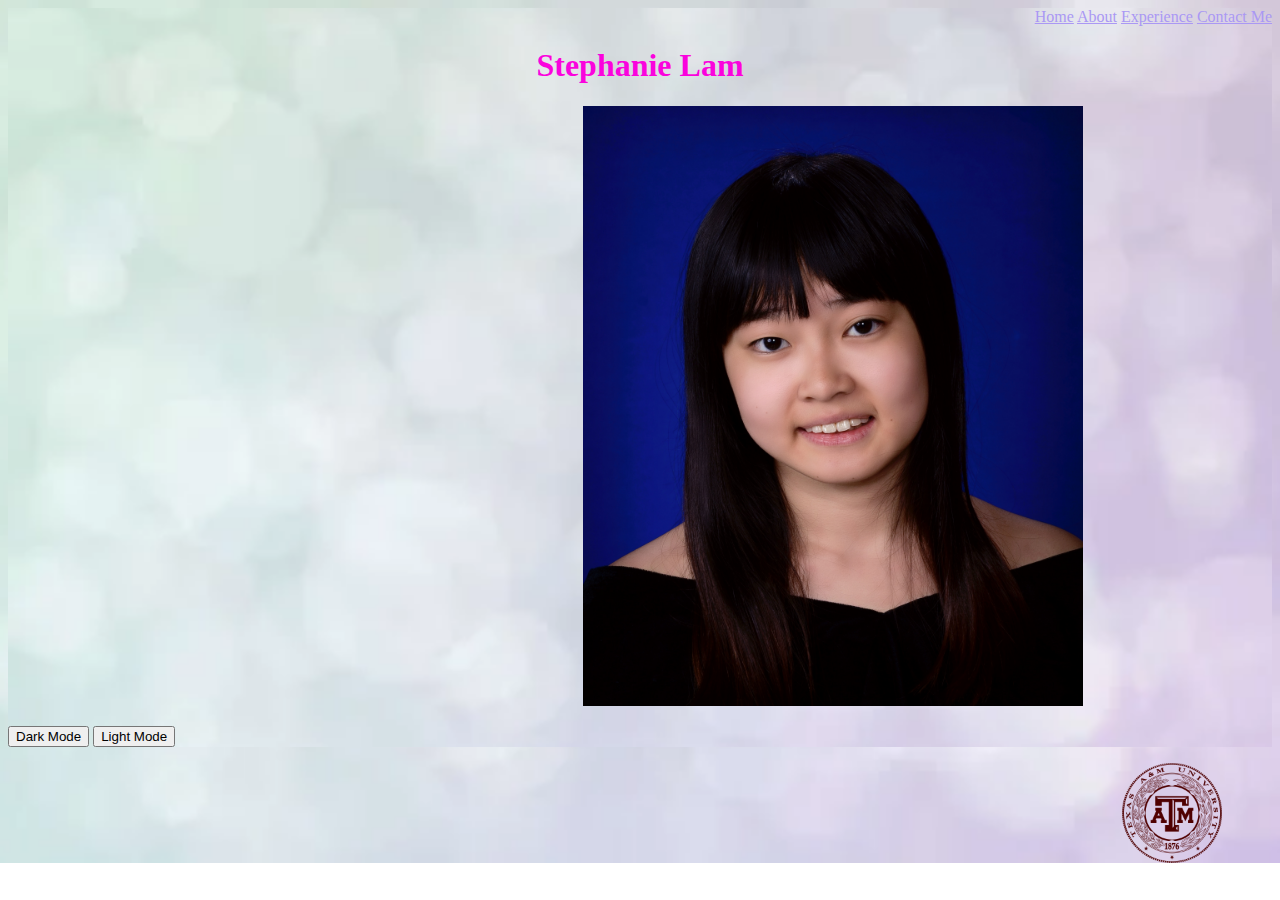
<file: index.html>
<!DOCTYPE html>
<html>
    <link rel="stylesheet" type="text/css" href="light.css" id="page_style"></link>
    <script src="functions.js"></script>
    <head>
        <title>Stephanie Lam!</title>
    </head>
    <nav>
        <a href="index.html">Home</strong></a>
        <a href="about.html">About</strong></a>
        <a href="experience.html">Experience</strong></a>
        <a href="contact.html">Contact Me</strong></a>
    </nav>
    <body>
        <h1>Stephanie Lam</h1>
        <img src="369-162-045_brqz_514.jpg" style="width: 500px;height: 600px; margin-left: 575px">
        <p>
        <button type="button" onclick="enable_dark_mode()">Dark Mode</button>
        <button type="button" onclick="enable_light_mode()">Light Mode</button>
        </p>
    </body>
    <div class="extra-image">
        <img src="logo.png" style="float:right; margin-right:50px; width: 100px; height: 100px;">
    </div>
</html>
</file>
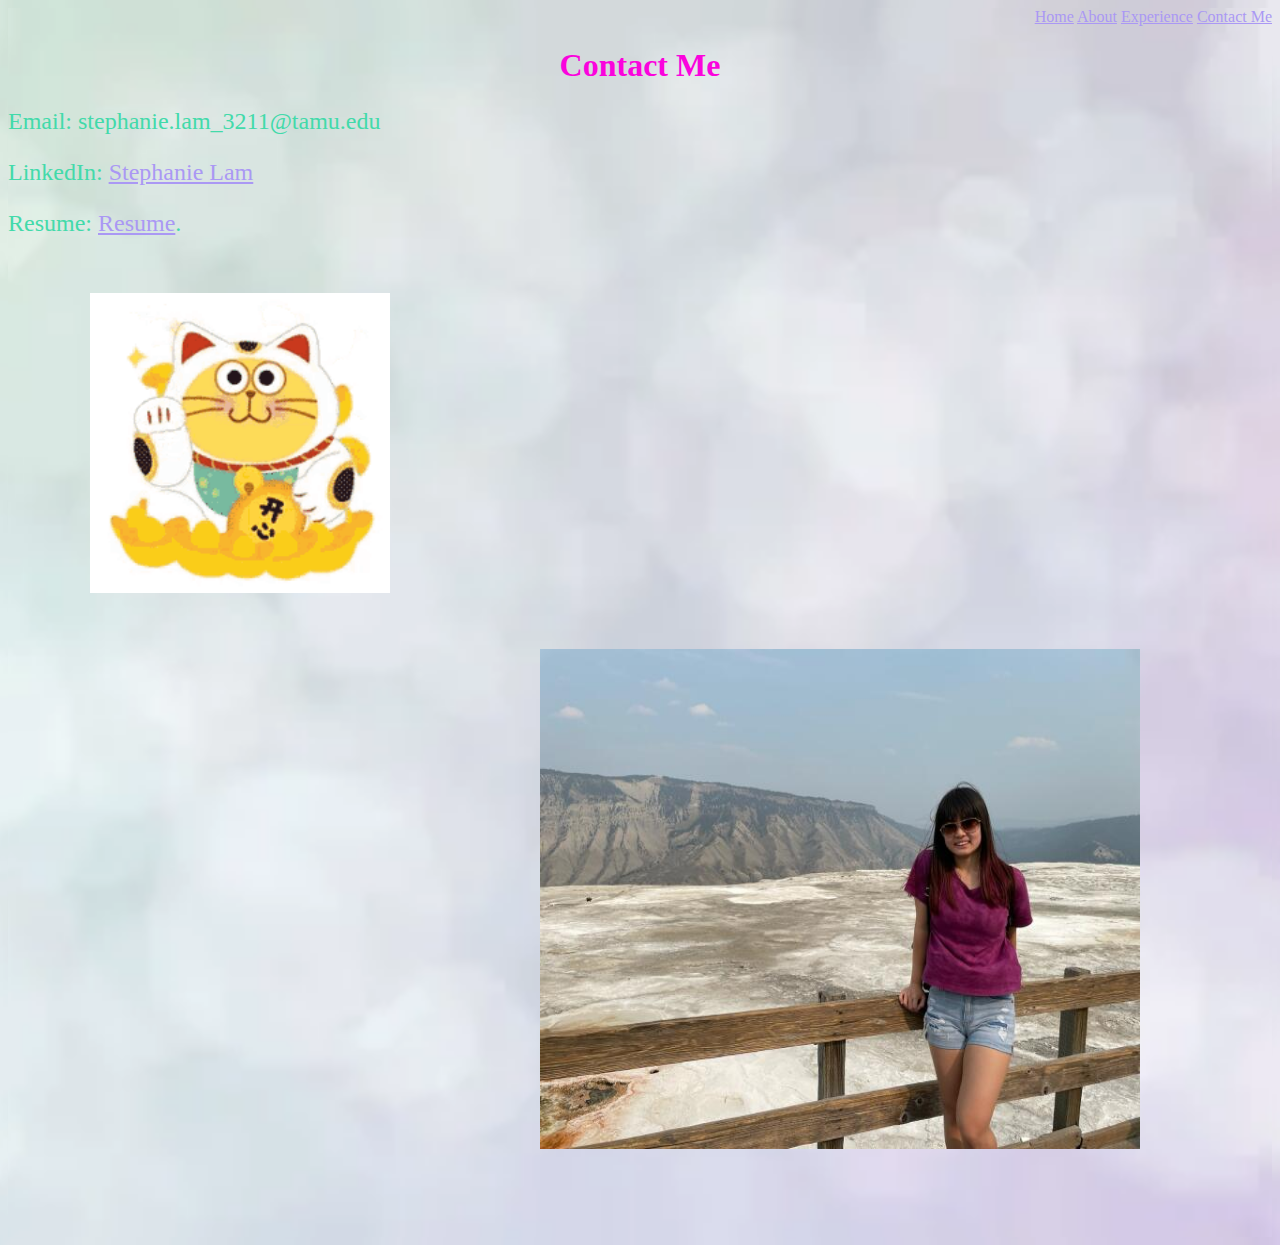
<file: contact.html>
<!DOCTYPE html>
<html>
    <head>
        <title>Contact Me</title>
        <link rel="stylesheet" type="text/css" href="light.css" id="page_style"></link>
    </head>
    <nav>
        <a href="index.html">Home</strong></a>
        <a href="about.html">About</strong></a>
        <a href="experience.html">Experience</strong></a>
        <a href="contact.html">Contact Me</strong></a>
    </nav>
    <body>
        <h1>Contact Me</h1>
        <p id="output"></p>
        <script src="functions.js"></script>
    </body>
    <div class="info">
        <p>Email: stephanie.lam_3211@tamu.edu</p>
        <p>LinkedIn: <a href="https://www.linkedin.com/in/stephanie-c-lam/">Stephanie Lam</a></p>
        <p>Resume: <a href = "Stephanie_Lam_Resume_Template.html">Resume</a>.</p>
        <div class="pics">
            <div class="img1">
                <img src="cat-hi.gif" style="width:300px; height:300px;">
            </div>
            <div class="img2">
                <img src="bye.jpg" style="width:600px; height:500px;">
            </div>
        </div>
    </div>
<html>
</file>
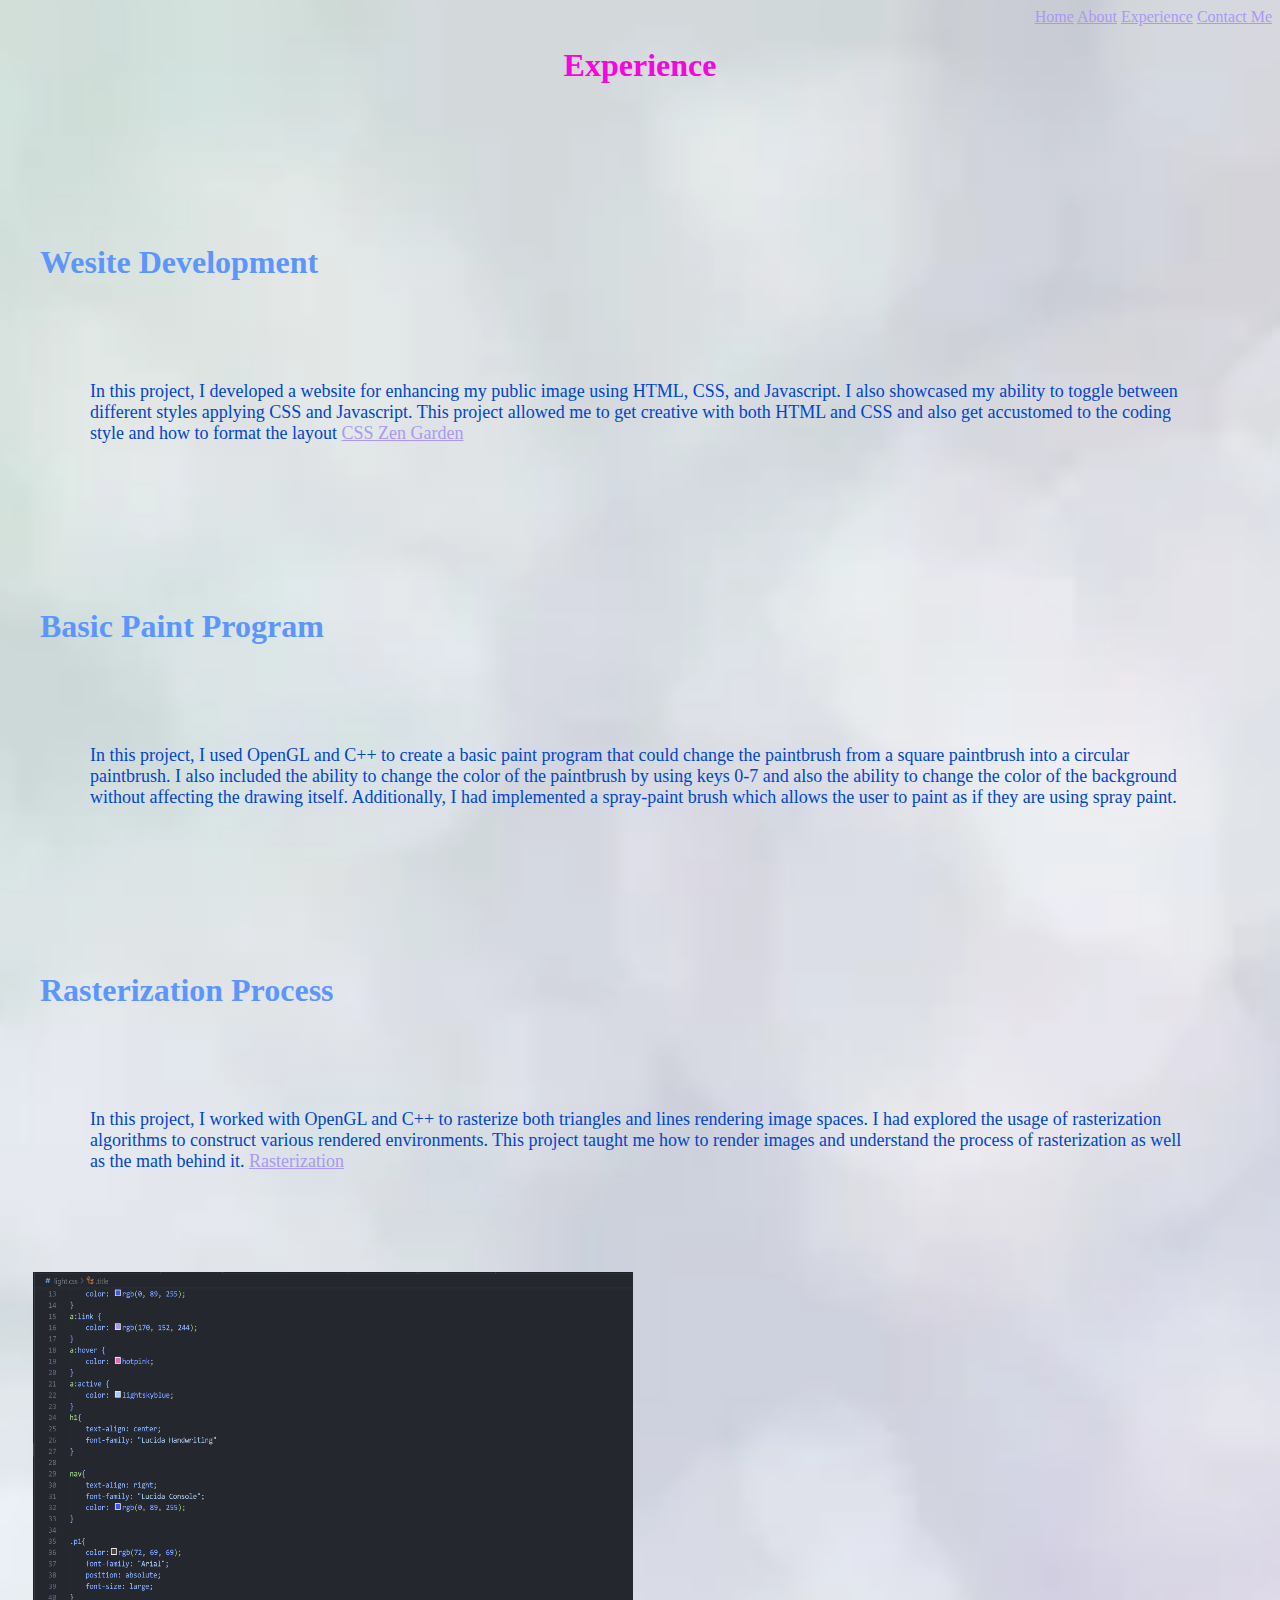
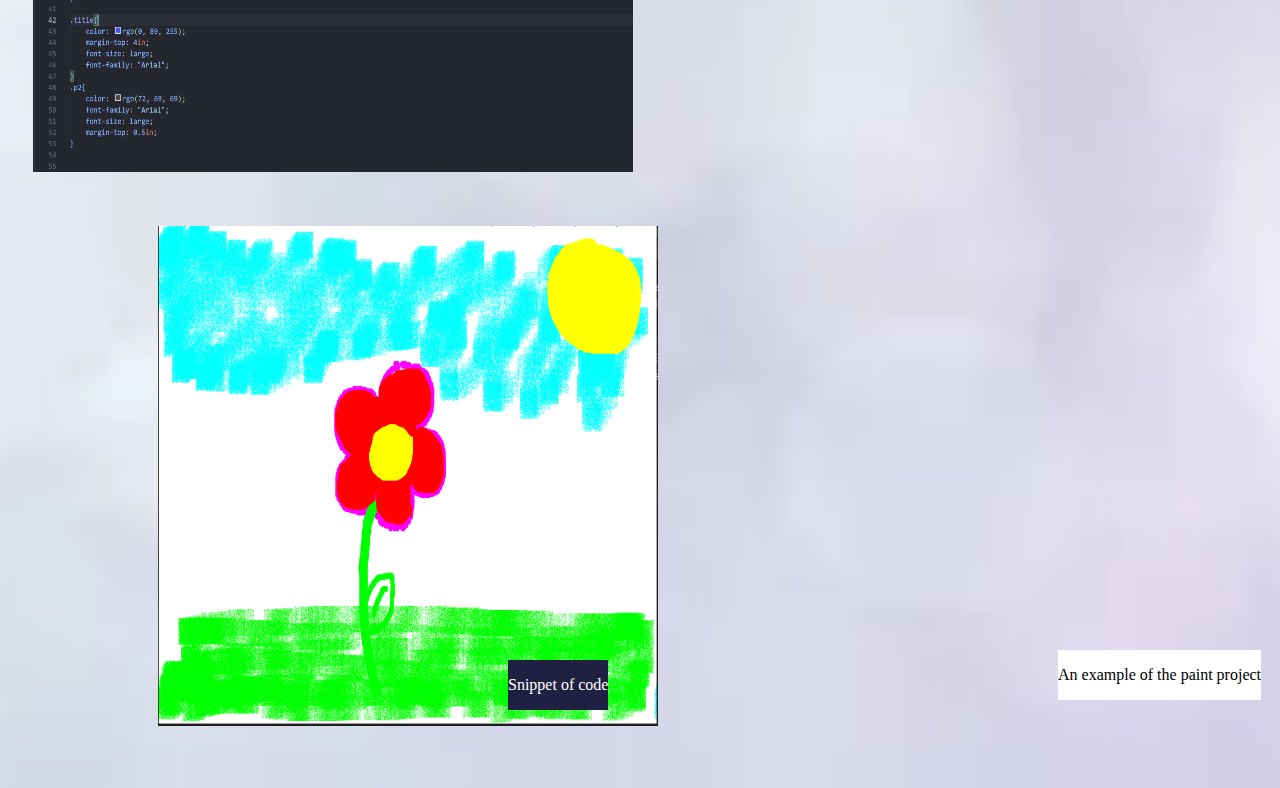
<file: experience.html>
<!DOCTYPE html>
<html>
    <link rel="stylesheet" type="text/css" href="light.css" id="page_style"></link>
    <script src="functions.js"></script>
    <head>
        <title>Experience</title>
    </head>
    <nav>
        <a href="index.html">Home</strong></a>
        <a href="about.html">About</strong></a>
        <a href="experience.html">Experience</strong></a>
        <a href="contact.html">Contact Me</strong></a>
    </nav>
    <body>
        <h1>Experience</h1>
    </body>
    <div class="Technical">
        <div class="Website">
            <p>Wesite Development</p>
            <div class="project1">
                <p>In this project, I developed a website for enhancing my public image using
                HTML, CSS, and Javascript. I also showcased my ability to toggle between different
                styles applying CSS and Javascript. This project allowed me to get creative with both
                HTML and CSS and also get accustomed to the coding style and how to format the layout
                <a href="http://csszengarden.com/214/">CSS Zen Garden</a></p>
            </div>
        </div>
        <div class="Basic-Paint">
            <p>Basic Paint Program</p>
            <div class="project2">
                <p>In this project, I used OpenGL and C++ to create a basic paint program that could
                change the paintbrush from a square paintbrush into a circular paintbrush. I also
                included the ability to change the color of the paintbrush by using keys 0-7 and also
                the ability to change the color of the background without affecting the drawing itself.
                Additionally, I had implemented a spray-paint brush which allows the user to paint as
                if they are using spray paint.</p>
            </div>
        </div>
        <div class="Rasterization">
            <p>Rasterization Process</p>
            <div class="project3">
                <p>In this project, I worked with OpenGL and C++ to rasterize both triangles and lines
                rendering image spaces. I had explored the usage of rasterization algorithms to
                construct various rendered environments. This project taught me how to render images
                and understand the process of rasterization as well as the math behind it.
                <a href="https://medium.com/@thiagoluiz.nunes/rasterization-algorithms-computer-graphics-b9c3600a7587">
                Rasterization</a></p>
            </div>
        </div>
        <div class="p1_con">
            <img src="p1.PNG" style="width:600px; height:500px; margin-bottom:50px; margin-left:25px;">
            <img src="example.PNG" style="width:500px; height:500px; margin-bottom:50px; margin-left:150px;">
            <div class="text1">
                <p>Snippet of code</p>
            </div>
            <div class="text2">
                <p>An example of the paint project</p>
            </div>
        </div>
    </div>
<html>
</file>
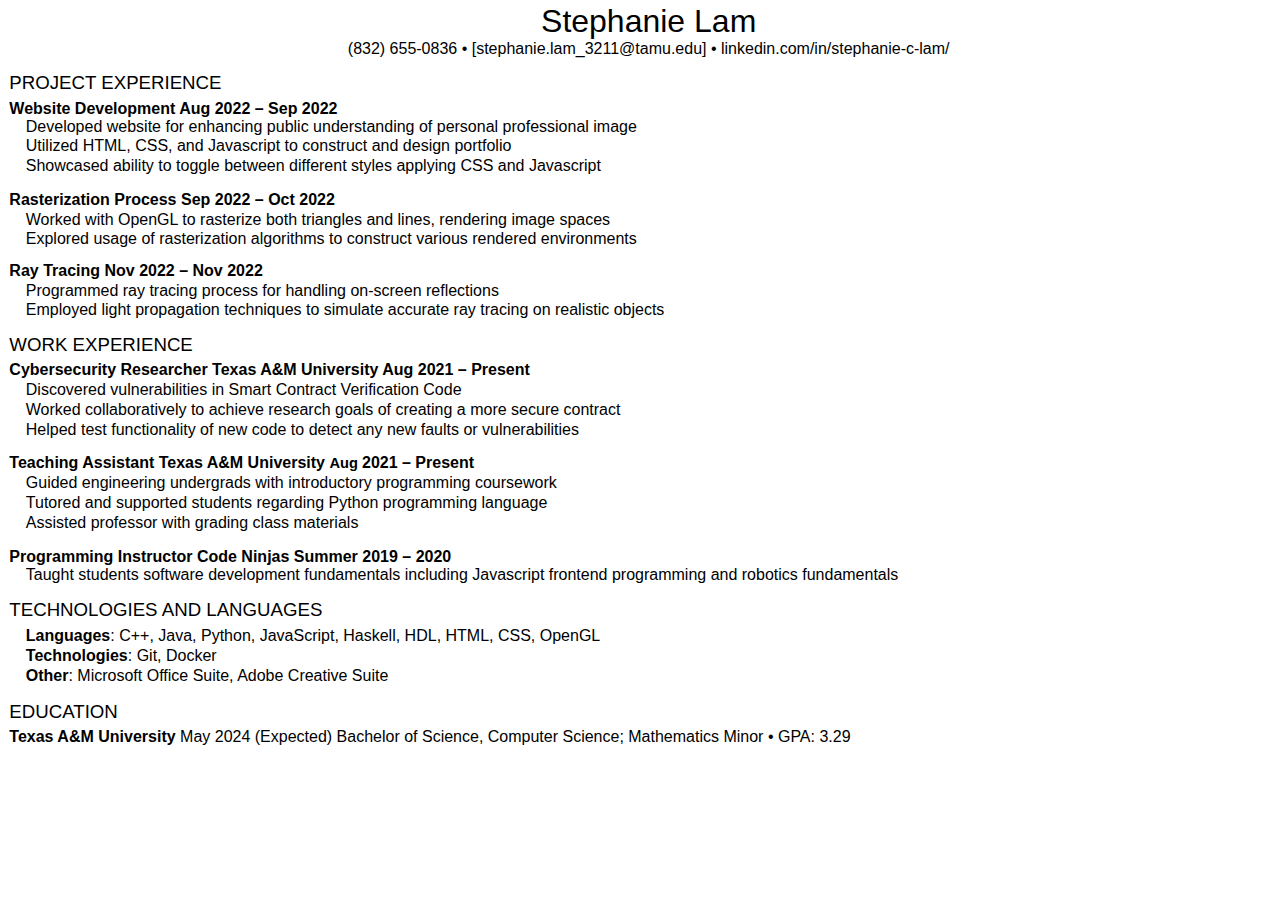
<file: Stephanie_Lam_Resume_Template.html>
<!DOCTYPE  html PUBLIC "-//W3C//DTD XHTML 1.0 Transitional//EN" "http://www.w3.org/TR/xhtml1/DTD/xhtml1-transitional.dtd">
<html xmlns="http://www.w3.org/1999/xhtml" xml:lang="en" lang="en"><head><meta http-equiv="Content-Type" content="text/html; charset=utf-8"/><title>Stephanie_Lam_Resume_Template</title><meta name="author" content="Jason Wong"/><style type="text/css"> * {margin:0; padding:0; text-indent:0; }
 .s1 { color: black; font-family:Arial, sans-serif; font-style: normal; font-weight: normal; text-decoration: none; font-size: 24pt; }
 .p, p { color: black; font-family:Arial, sans-serif; font-style: normal; font-weight: normal; text-decoration: none; font-size: 12pt; margin:0pt; }
 .a { color: black; font-family:Arial, sans-serif; font-style: normal; font-weight: normal; text-decoration: none; font-size: 12pt; }
 .s2 { color: black; font-family:Arial, sans-serif; font-style: normal; font-weight: normal; text-decoration: none; font-size: 14pt; }
 h1 { color: black; font-family:Arial, sans-serif; font-style: normal; font-weight: bold; text-decoration: none; font-size: 12pt; }
 .h2 { color: black; font-family:Arial, sans-serif; font-style: normal; font-weight: bold; text-decoration: none; font-size: 11pt; }
 li {display: block; }
 #l1 {padding-left: 0pt; }
 #l1> li>*:first-child:before {content: " "; color: black; font-family:Symbol, serif; font-style: normal; font-weight: normal; text-decoration: none; font-size: 12pt; }
</style></head><body><p class="s1" style="padding-top: 2pt;padding-left: 13pt;text-indent: 0pt;text-align: center;">Stephanie Lam</p><p style="padding-left: 13pt;text-indent: 0pt;text-align: center;"><a href="mailto:stephanie.lam_3211@tamu.edu" class="a" target="_blank">(832) 655-0836 • [</a>stephanie.lam_3211@tamu.edu] • linkedin.com/in/stephanie-c-lam/</p><p class="s2" style="padding-top: 11pt;padding-left: 7pt;text-indent: 0pt;text-align: left;">PROJECT EXPERIENCE</p><p style="padding-left: 5pt;text-indent: 0pt;line-height: 2pt;text-align: left;"><span/></p><h1 style="padding-top: 4pt;padding-left: 7pt;text-indent: 0pt;line-height: 14pt;text-align: left;">Website Development                        Aug 2022 – Sep 2022</h1><ul id="l1"><li data-list-text=""><p style="padding-left: 21pt;text-indent: -14pt;text-align: left;">Developed website for enhancing public understanding of personal professional image</p></li><li data-list-text=""><p style="padding-left: 21pt;text-indent: -14pt;line-height: 15pt;text-align: left;">Utilized HTML, CSS, and Javascript to construct and design portfolio</p></li><li data-list-text=""><p style="padding-left: 21pt;text-indent: -14pt;line-height: 15pt;text-align: left;">Showcased ability to toggle between different styles applying CSS and Javascript</p><h1 style="padding-top: 11pt;padding-left: 7pt;text-indent: 0pt;line-height: 14pt;text-align: left;">Rasterization Process                         Sep 2022 – Oct 2022</h1></li><li data-list-text=""><p style="padding-left: 21pt;text-indent: -14pt;line-height: 15pt;text-align: left;">Worked with OpenGL to rasterize both triangles and lines, rendering image spaces</p></li><li data-list-text=""><p style="padding-left: 21pt;text-indent: -14pt;text-align: left;">Explored usage of rasterization algorithms to construct various rendered environments</p><h1 style="padding-top: 11pt;padding-left: 7pt;text-indent: 0pt;line-height: 14pt;text-align: left;">Ray Tracing                               Nov 2022 – Nov 2022</h1></li><li data-list-text=""><p style="padding-left: 21pt;text-indent: -14pt;line-height: 15pt;text-align: left;">Programmed ray tracing process for handling on-screen reflections</p></li><li data-list-text=""><p style="padding-left: 21pt;text-indent: -14pt;text-align: left;">Employed light propagation techniques to simulate accurate ray tracing on realistic objects</p><p class="s2" style="padding-top: 11pt;padding-left: 7pt;text-indent: 0pt;text-align: left;">WORK EXPERIENCE</p><p style="padding-left: 5pt;text-indent: 0pt;line-height: 2pt;text-align: left;"><span/></p><h1 style="padding-top: 4pt;padding-left: 7pt;text-indent: 0pt;line-height: 14pt;text-align: left;">Cybersecurity Researcher    Texas A&amp;M University     Aug 2021 – Present</h1></li><li data-list-text=""><p style="padding-left: 21pt;text-indent: -14pt;line-height: 15pt;text-align: left;">Discovered vulnerabilities in Smart Contract Verification Code</p></li><li data-list-text=""><p style="padding-left: 21pt;text-indent: -14pt;line-height: 15pt;text-align: left;">Worked collaboratively to achieve research goals of creating a more secure contract</p></li><li data-list-text=""><p style="padding-left: 21pt;text-indent: -14pt;line-height: 15pt;text-align: left;">Helped test functionality of new code to detect any new faults or vulnerabilities</p><h1 style="padding-top: 11pt;padding-left: 7pt;text-indent: 0pt;line-height: 14pt;text-align: left;">Teaching Assistant         Texas A&amp;M University     <span class="h2">Aug </span>2021 – Present</h1></li><li data-list-text=""><p style="padding-left: 21pt;text-indent: -14pt;line-height: 15pt;text-align: left;">Guided engineering undergrads with introductory programming coursework</p></li><li data-list-text=""><p style="padding-left: 21pt;text-indent: -14pt;line-height: 15pt;text-align: left;">Tutored and supported students regarding Python programming language</p></li><li data-list-text=""><p style="padding-left: 21pt;text-indent: -14pt;line-height: 15pt;text-align: left;">Assisted professor with grading class materials</p><h1 style="padding-top: 11pt;padding-left: 7pt;text-indent: 0pt;line-height: 14pt;text-align: left;">Programming Instructor         Code Ninjas       Summer 2019 – 2020</h1></li><li data-list-text=""><p style="padding-left: 21pt;text-indent: -14pt;text-align: left;">Taught students software development fundamentals including Javascript frontend programming and robotics fundamentals</p><p class="s2" style="padding-top: 11pt;padding-left: 7pt;text-indent: 0pt;text-align: left;">TECHNOLOGIES AND LANGUAGES</p><p style="padding-left: 5pt;text-indent: 0pt;line-height: 2pt;text-align: left;"><span/></p></li><li data-list-text=""><h1 style="padding-top: 4pt;padding-left: 21pt;text-indent: -14pt;line-height: 15pt;text-align: left;">Languages<span class="p">: C++, Java, Python, JavaScript, Haskell, HDL, HTML, CSS, OpenGL</span></h1></li><li data-list-text=""><h1 style="padding-left: 21pt;text-indent: -14pt;line-height: 15pt;text-align: left;">Technologies<span class="p">: Git, Docker</span></h1></li><li data-list-text=""><h1 style="padding-left: 21pt;text-indent: -14pt;line-height: 15pt;text-align: left;">Other<span class="p">: Microsoft Office Suite, Adobe Creative Suite</span></h1></li></ul><p class="s2" style="padding-top: 11pt;padding-left: 7pt;text-indent: 0pt;text-align: left;">EDUCATION</p><p style="padding-left: 5pt;text-indent: 0pt;line-height: 2pt;text-align: left;"><span/></p><h1 style="padding-top: 4pt;padding-left: 7pt;text-indent: 0pt;text-align: left;">Texas A&amp;M University                         <span class="p">May 2024 (Expected) Bachelor of Science, Computer Science; Mathematics Minor • GPA: 3.29</span></h1></body></html>
</file>
<file: light.css>
body,html {
    /*background-color: rgb(145, 219, 243);*/
    background-image: url("tye.webp");
    filter: blur(8);
    background-position: center;
    background-repeat: no-repeat;
    background-size: cover;
    color: #fa03dd;
}

a{
    color: rgb(170, 152, 244);
}
a:link {
    color: rgb(170, 152, 244);
}
a:hover {
    color: hotpink;
}
a:active {
    color: lightskyblue;
}
h1{
    text-align: center;
    font-family: "Lucida Handwriting"
}

nav{
    text-align: right;
    font-family: "Lucida Console";
    color: rgb(0, 89, 255);
}
.extra-image{
    margin-left: 500px;
}

.p1{
    color:rgb(72, 69, 69);
    font-family: "Arial";
    position: absolute;
    font-size: large;
}

.title{
    color: rgb(0, 89, 255);
    margin-top: 4in;
    font-size: xx-large;
    font-family: "Verdana";
}
.p2{
    color: rgb(72, 69, 69);
    font-family: "Arial";
    font-size: large;
    margin-top: 0.5in;
}
.TA{
    color:rgb(21, 0, 255);
    font-family: "Franklin Gothic";
    font-size: x-large;
    font-weight: normal;
    padding: 2rem 2rem;
}
.descr1{
    color:rgb(72, 69, 69);
    font-family: "Arial";
    font-size: large;
    font-weight: normal;
    display:inline-block;
    padding: 10px 10px;
}
.CN{
    color:rgb(21, 0, 255);
    font-family: "Franklin Gothic";
    font-size: x-large;
    font-weight: normal;
    padding: 2rem 2rem;
}
.descr2{
    color:rgb(72, 69, 69);
    font-family: "Arial";
    font-size: large;
    font-weight: normal;
    display:inline-block;
    padding: 10px 10px;
}
.Volunteer{
    color:rgb(21, 0, 255);
    font-family: "Franklin Gothic";
    font-size: x-large;
    font-weight: normal;
    padding: 2rem 2rem;
}
.descr3{
    color:rgb(72, 69, 69);
    font-family: "Arial";
    font-size: large;
    font-weight: normal;
    display:inline-block;
    padding: 10px 10px;
}
.Website{
    color:rgb(92, 150, 251);
    font-family: "Franklin Gothic";
    font-size: xx-large;
    margin-top: 1in;
    font-weight: bold;
    padding: 2rem 2rem;
}
.project1{
    color:rgb(0, 70, 200);
    font-family: "Verdana";
    font-size: large;
    font-weight: normal;
    display: inline-block;
    padding: 50px 50px;
}
.Basic-Paint{
    color:rgb(92, 150, 251);
    font-family: "Franklin Gothic";
    font-size: xx-large;
    font-weight: bold;
    padding: 2rem 2rem;
}
.project2{
    color:rgb(0, 70, 200);
    font-family: "Verdana";
    font-size: large;
    font-weight: normal;
    display:inline-block;
    padding: 50px 50px;
}
.Rasterization{
    color:rgb(92, 150, 251);
    font-family: "Franklin Gothic";
    font-size: xx-large;
    font-weight: bold;
    padding: 2rem 2rem;
}
.project3{
    color:rgb(0, 70, 200);
    font-family: "Verdana";
    font-size: large;
    font-weight: normal;
    display:inline-block;
    padding: 50px 50px;
}

.info{
    color:rgb(66, 218, 170);
    font-size: x-large;
    font-family: "Lucida Sans";
}
.p1_con{
    position:relative;
}
.text1{
    position:absolute;
    bottom:70px;
    left:500px;
    background-color: rgb(32, 32, 66);
    color: white;
}
.text2{
    position:absolute;
    bottom:80px;
    left:1050px;
    background-color: white;
    color: black;
}
.pics{
    padding: 2rem 2rem;
}
.img1{
    display:inline-block;
    margin-bottom: 50px;
    margin-left:50px;
}
.img2{
    display:inline-block;
    margin-bottom:50px;
    margin-left:500px;
}
</file>
